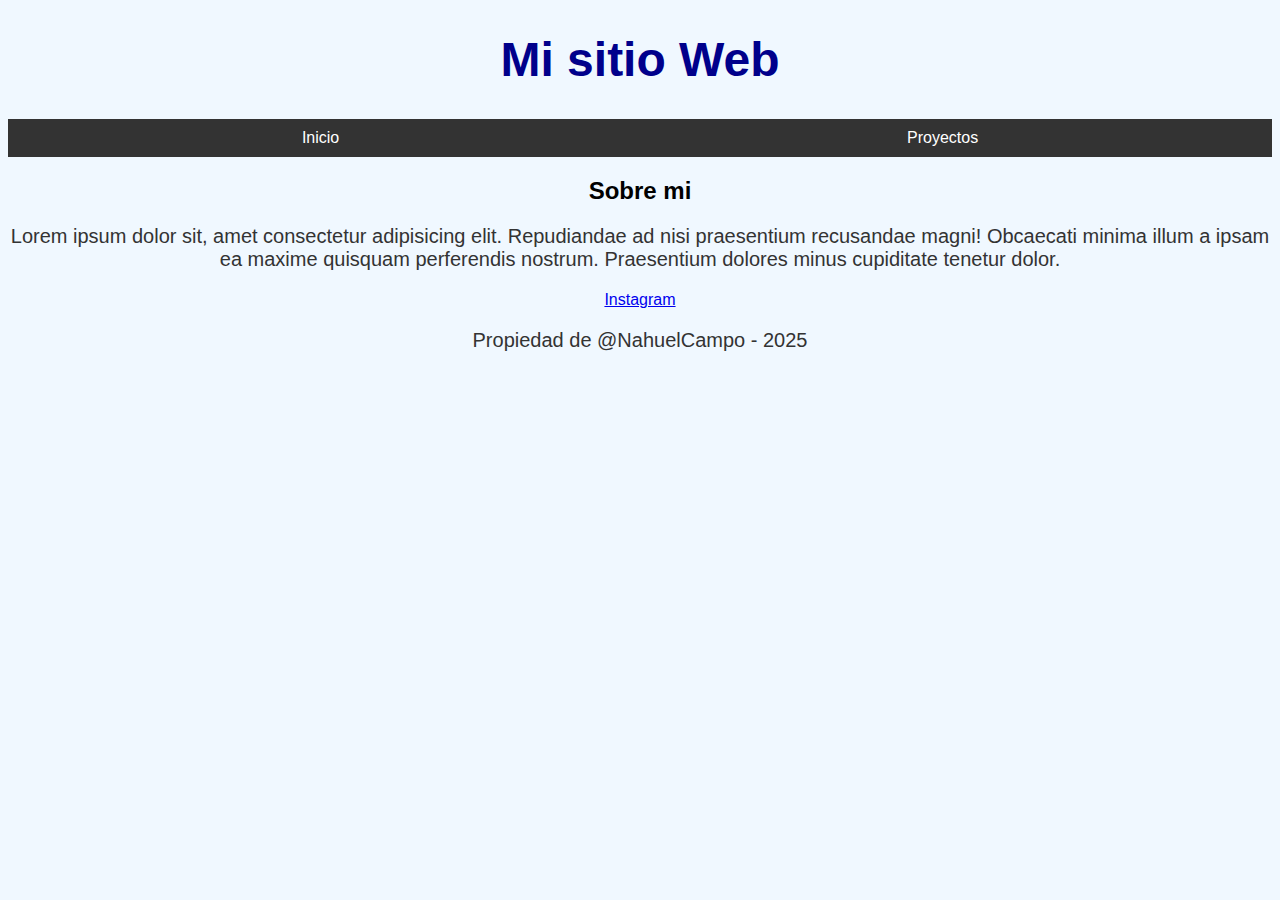
<file: index.html>
<!DOCTYPE html>
<html lang="en">
<head>
    <meta charset="UTF-8">
    <meta name="viewport" content="width=device-width, initial-scale=1.0">
    <title>Document</title>
    <link rel="stylesheet" href="style.css">
</head>
<body>
    <header>
        <h1>Mi sitio Web</h1>
        <nav>
            <a href="index.html">Inicio</a>
            <a href="proyectos.html">Proyectos</a>
        </nav>
    </header>
    <main>
        <section>
            <h2>Sobre mi</h2>
            <p>Lorem ipsum dolor sit, amet consectetur adipisicing elit. Repudiandae ad nisi praesentium recusandae magni! Obcaecati minima illum a ipsam ea maxime quisquam perferendis nostrum. Praesentium dolores minus cupiditate tenetur dolor.</p>
            <a href="mipagina">Instagram</a>
        </section>
    </main>
    <footer>
        <p>Propiedad de @NahuelCampo - 2025</p>
    </footer>
</body>
</html>
</file>
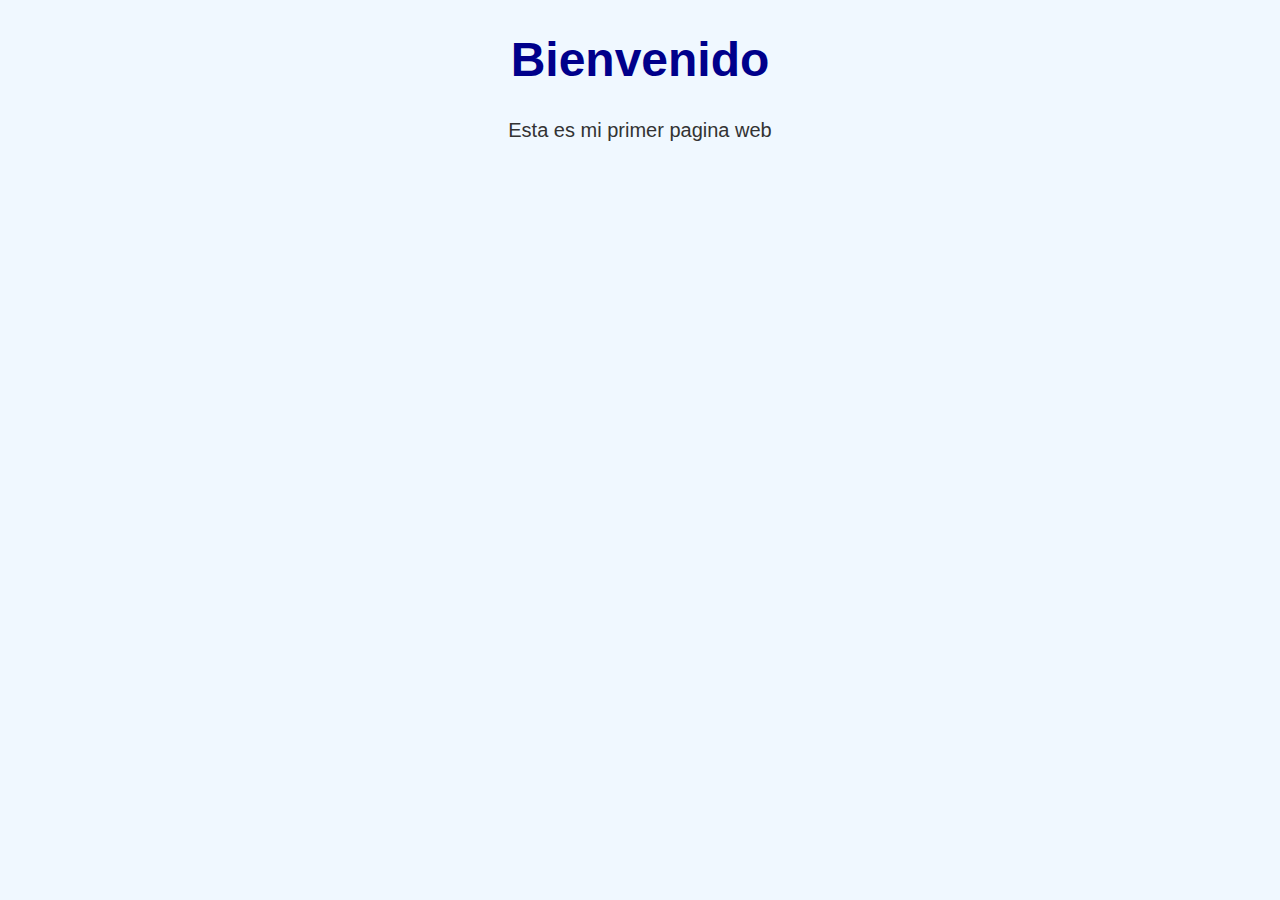
<file: main.html>
<!DOCTYPE html>
<html lang="en">
<head>
    <meta charset="UTF-8">
    <meta name="viewport" content="width=device-width, initial-scale=1.0">
    <title>Pagina web</title>
    <link rel="stylesheet" href="style.css">
</head>
<body>
    <!-- Los H son titulos-->
    <h1>Bienvenido</h1>
    <!-- Los p son parrafo-->
    <p>Esta es mi primer pagina web</p>
</body>
</html>
</file>
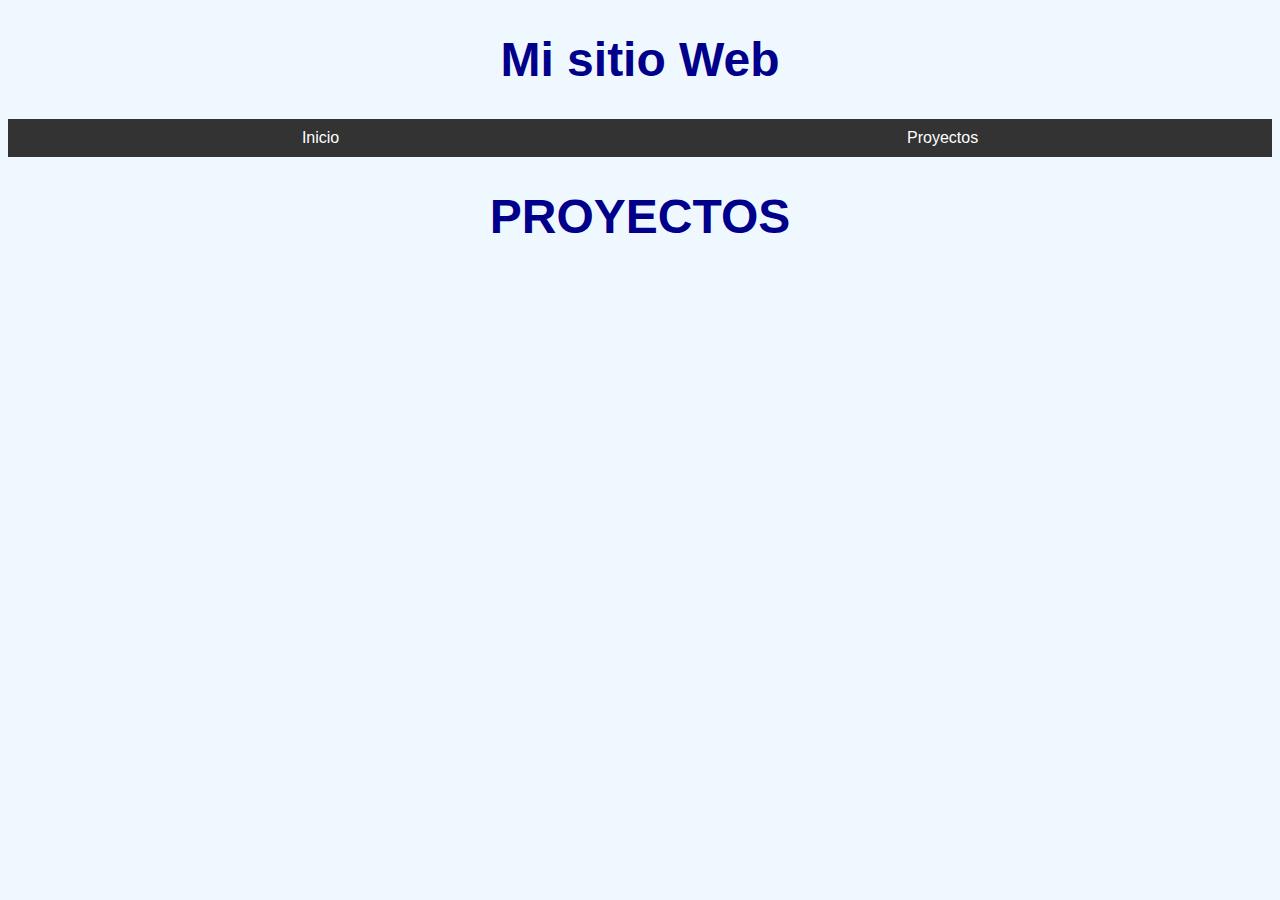
<file: proyectos.html>
<!DOCTYPE html>
<html lang="en">
<head>
    <meta charset="UTF-8">
    <meta name="viewport" content="width=device-width, initial-scale=1.0">
    <title>Document</title>
    <link rel="stylesheet" href="style.css">
</head>
<body>
    <header>
        <h1>Mi sitio Web</h1>
        <nav>
            <a href="index.html">Inicio</a>
            <a href="proyectos.html">Proyectos</a>
        </nav>
    </header>
    <h1>PROYECTOS</h1>
</body>
</html>
</file>
<file: style.css>
nav{
    display: flex;
    justify-content: space-around;
    background-color: #333;
    padding: 10px;
}

nav a{
    color: white;
    text-decoration: none;
    margin:0 10px
}

body{
    background-color: #f0f8ff;
    font-family: Arial, Helvetica, sans-serif;
    text-align: center;
}
h1{
    color: darkblue;
    font-size:48px;
}
p{
    color: #333;
    font-size:20px;
}
</file>
